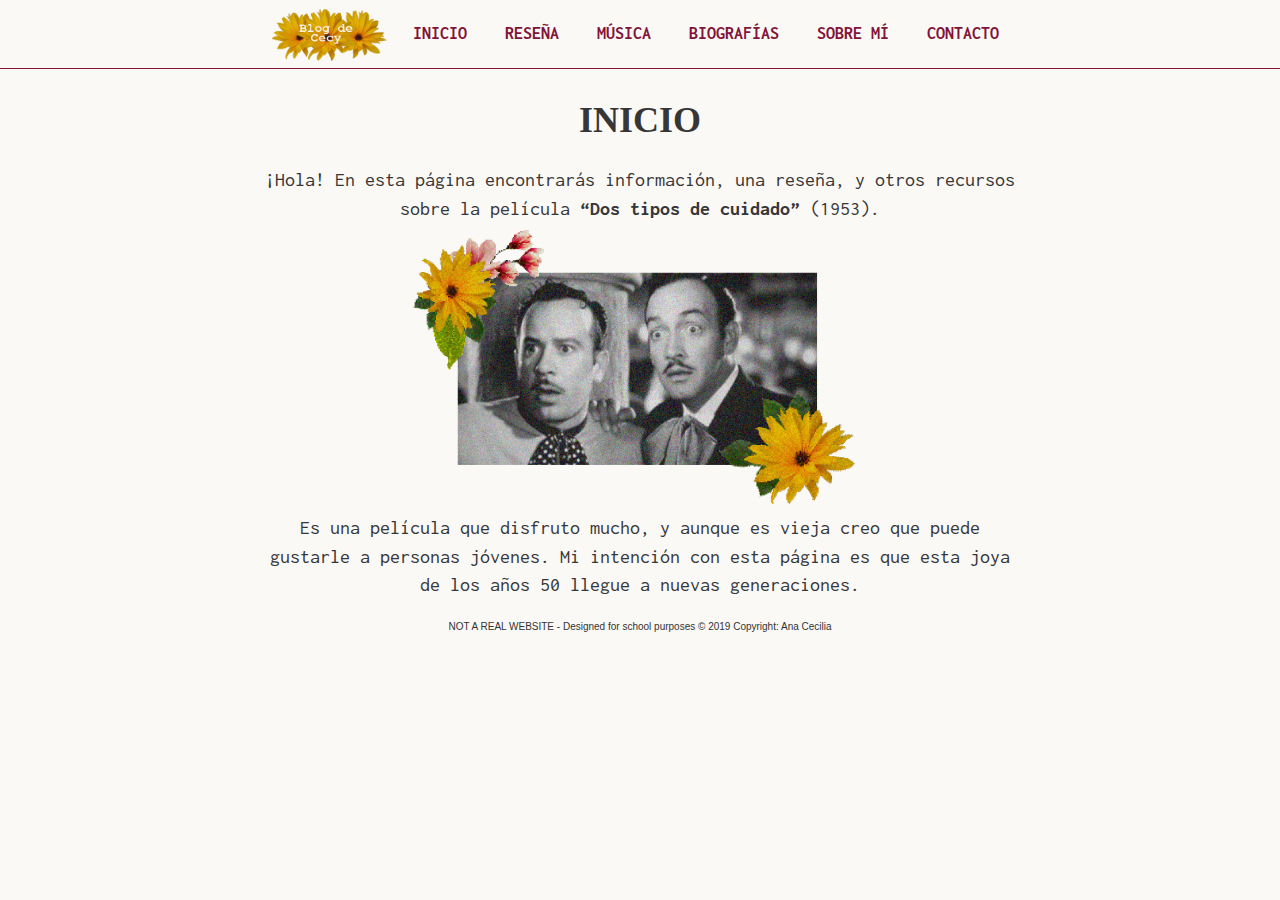
<file: index.html>
<!doctype html>
<html>
<head>
<meta charset="UTF-8">
<meta http-equiv="X-UA-Compatible" content="IE=edge">
<meta name="viewport" content="width=device-width, initial-scale=1.0">
<title>Blog de Cecy</title>
<link href="https://fonts.googleapis.com/css?family=Inconsolata&display=swap" rel="stylesheet">
<link href="css/bootstrap.css" rel="stylesheet" type="text/css">
<!-- HTML5 shim and Respond.js for IE8 support of HTML5 elements and media queries -->
<!-- WARNING: Respond.js doesn't work if you view the page via file:// -->
<!--[if lt IE 9]>
<script src="https://oss.maxcdn.com/html5shiv/3.7.2/html5shiv.min.js"></script>
<script src="https://oss.maxcdn.com/respond/1.4.2/respond.min.js"></script>
<![endif]-->
</head>

<body>

	<!---Navigation bar----------------------------------------------------------->
	<ul class="nav nav-tabs">
		<li align="left"><img src="./images/text_logo.png" align="left"></li>
		  <li role="presentation"><a href="index.html">INICIO</a></li>
		  <li role="presentation"><a href="resena.html">RESE&Ntilde;A</a></li>
		  <li role="presentation"><a href="musica.html">M&Uacute;SICA</a></li>
		  <li role="presentation"><a href="bios.html">BIOGRAF&Iacute;AS</a></li>
		  <li role="presentation"><a href="sobre.html">SOBRE&nbsp;M&Iacute;</a></li>
		  <li role="presentation"><a href="contacto.html">CONTACTO</a></li>
	</ul>
<!----------------------------------------------------------------------------->

<!---Table grid---------------------------------------------------------------->
<table width="100%" height="100%">
  <tbody>
    <tr>	<!--first row-->
      <td colspan="3">	<!--column that spans 3 columns-->
				<div class="page_title" align="center">INICIO</div>
			</td>
    </tr>	<!--end of first row-->


    <tr> <!--second row--->
      <td align="center" width="20%"></td>	<!--column 1--->
      <td width="60%">	<!--column 2--->
				<div class="index">
					<p align="center">
					 ¡Hola! En esta página encontrarás información, una reseña, y
					 otros recursos sobre la película <strong>“Dos tipos de cuidado”</strong> (1953).
				 </p>
					 <!--slideshow test-->
					 <p align="center">
						<img class="mySlides" src="./images/slide_1.png">
						<img  class="mySlides" src="./images/slide_2.png">
						<img class="mySlides" src="./images/slide_3.png">
					</p>
					 <!------------------->
					 <p align="center"> Es una pel&iacute;cula que disfruto mucho, y aunque es vieja
						 creo que puede gustarle a personas jóvenes. Mi intenci&oacute;n con esta p&aacute;gina es que esta
						 joya de los años 50 llegue a nuevas generaciones.</p>
				  </div>
				</td> <!--end of column 2--->

		<td align="center" width="20%"></td>	<!--column 3--->
	</tr> <!--end of second row--->

    <tr> <!--third row--->
		<td colspan="3" align="center"></td> <!--column that spans 3 columns-->
    </tr>
  </tbody>
</table>
<!---Table grid end------------------------------------------------------------>

<!-- Footer -->
<footer class="page-footer font-small blue">

  <!-- Copyright -->
  <div class="footer-copyright text-center py-3">
	NOT A REAL WEBSITE - Designed for school purposes
	© 2019 Copyright: Ana Cecilia
  </div>
  <!-- Copyright -->

</footer>
<!-- Footer -->




</body>

<script>
var slideIndex = 0;
carousel();

function carousel() {
  var i;
  var x = document.getElementsByClassName("mySlides");
  for (i = 0; i < x.length; i++) {
    x[i].style.display = "none";
  }
  slideIndex++;
  if (slideIndex > x.length) {slideIndex = 1}
  x[slideIndex-1].style.display = "block";
  setTimeout(carousel, 3000); // Change image every 3 seconds
}
</script>

</html>
</file>
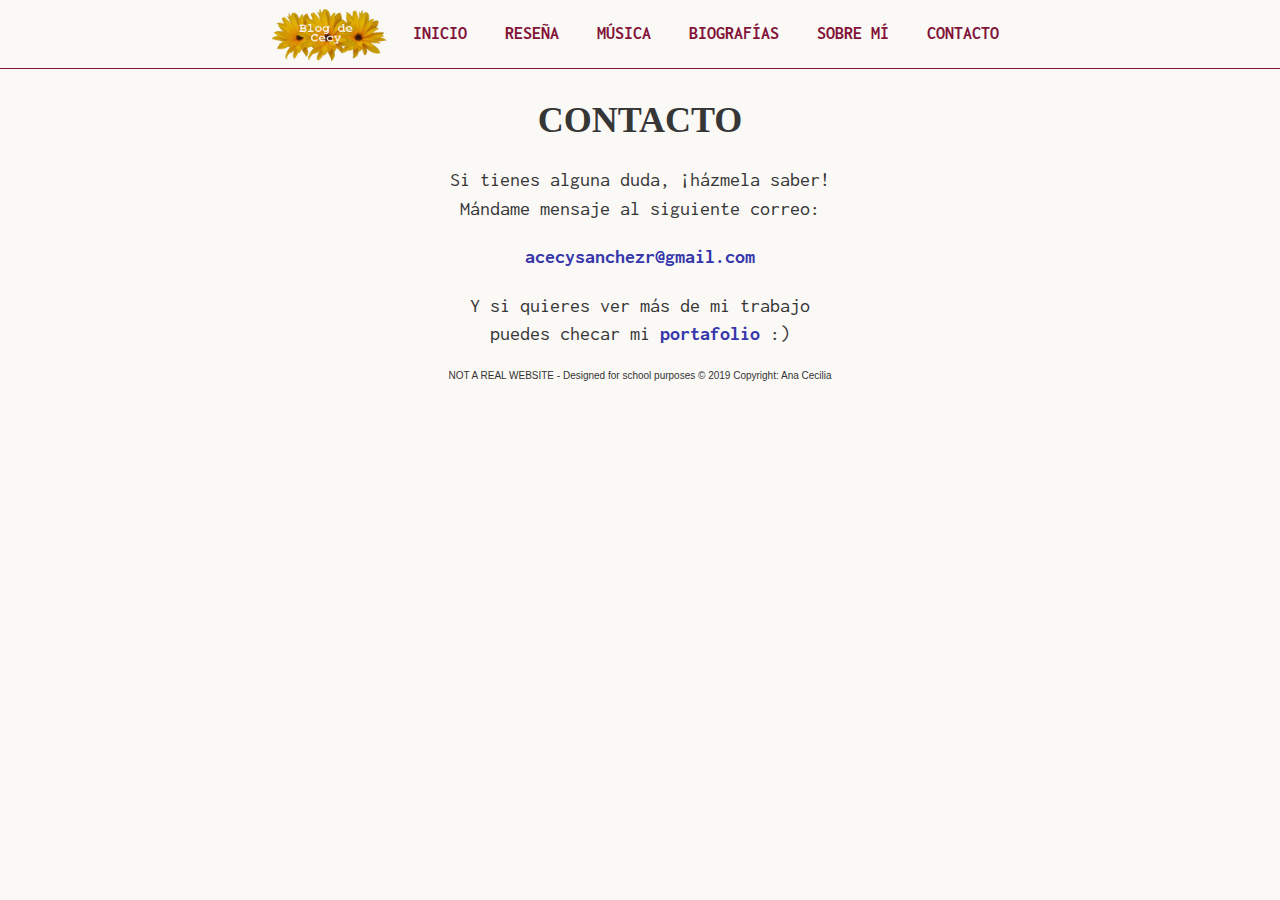
<file: contacto.html>
<!doctype html>
<html>
<head>
<meta charset="UTF-8">
<meta http-equiv="X-UA-Compatible" content="IE=edge">
<meta name="viewport" content="width=device-width, initial-scale=1.0">
<title>Contacto</title>
<link href="https://fonts.googleapis.com/css?family=Inconsolata&display=swap" rel="stylesheet">
<link href="css/bootstrap.css" rel="stylesheet" type="text/css">

<!-- HTML5 shim and Respond.js for IE8 support of HTML5 elements and media queries -->
<!-- WARNING: Respond.js doesn't work if you view the page via file:// -->
<!--[if lt IE 9]>
<script src="https://oss.maxcdn.com/html5shiv/3.7.2/html5shiv.min.js"></script>
<script src="https://oss.maxcdn.com/respond/1.4.2/respond.min.js"></script>
<![endif]-->
</head>

<body>
	<!-----------------------------*******NAV BAR *******----------------------------------->

	<ul class="nav nav-tabs">
		<li align="left"><img src="./images/text_logo.png" align="left"></li>
		<li role="presentation"><a href="index.html">INICIO</a></li>
		  <li role="presentation"><a href="resena.html">RESE&Ntilde;A</a></li>
		  <li role="presentation"><a href="musica.html">M&Uacute;SICA</a></li>
		  <li role="presentation"><a href="bios.html">BIOGRAF&Iacute;AS</a></li>
		  <li role="presentation"><a href="sobre.html">SOBRE&nbsp;M&Iacute;</a></li>
		  <li role="presentation"><a href="contacto.html">CONTACTO</a></li>
	</ul>
<!---------------------------------------------------------------------------->


<table width="100%" height="100%">
  <tbody>
    <tr>
      <td colspan="3" align="center">
				<div class="page_title" align="center">CONTACTO</div>
		</td>
    </tr>
	  <!---------------------------------------------------------------------------->
    <tr> <!--table row-->
      <td align="center" width="35%">
			</td>

      <td width="30%">
				<p align="center">Si tienes alguna duda, ¡h&aacute;zmela saber! M&aacute;ndame mensaje
				al siguiente correo: </p>
				<p align="center"><a href="mailto:acecysanchezr@gmail.com">acecysanchezr@gmail.com</a></p>
				<p align="center">Y si quieres ver m&aacute;s de mi trabajo puedes checar mi
					<a href="https://www.behance.net/acecysanchezr" target="_blank">portafolio</a> :)</p>
			</td>

		<td align="center" width="35%">
		</td>
    </tr>


    <tr>
		<td colspan="3"></td>
    </tr>
  </tbody>
</table>

<!-- Copyright -->
<div class="footer-copyright text-center py-3">
NOT A REAL WEBSITE - Designed for school purposes
© 2019 Copyright: Ana Cecilia
</div>
<!-- Copyright -->

</body>
</html>
</file>
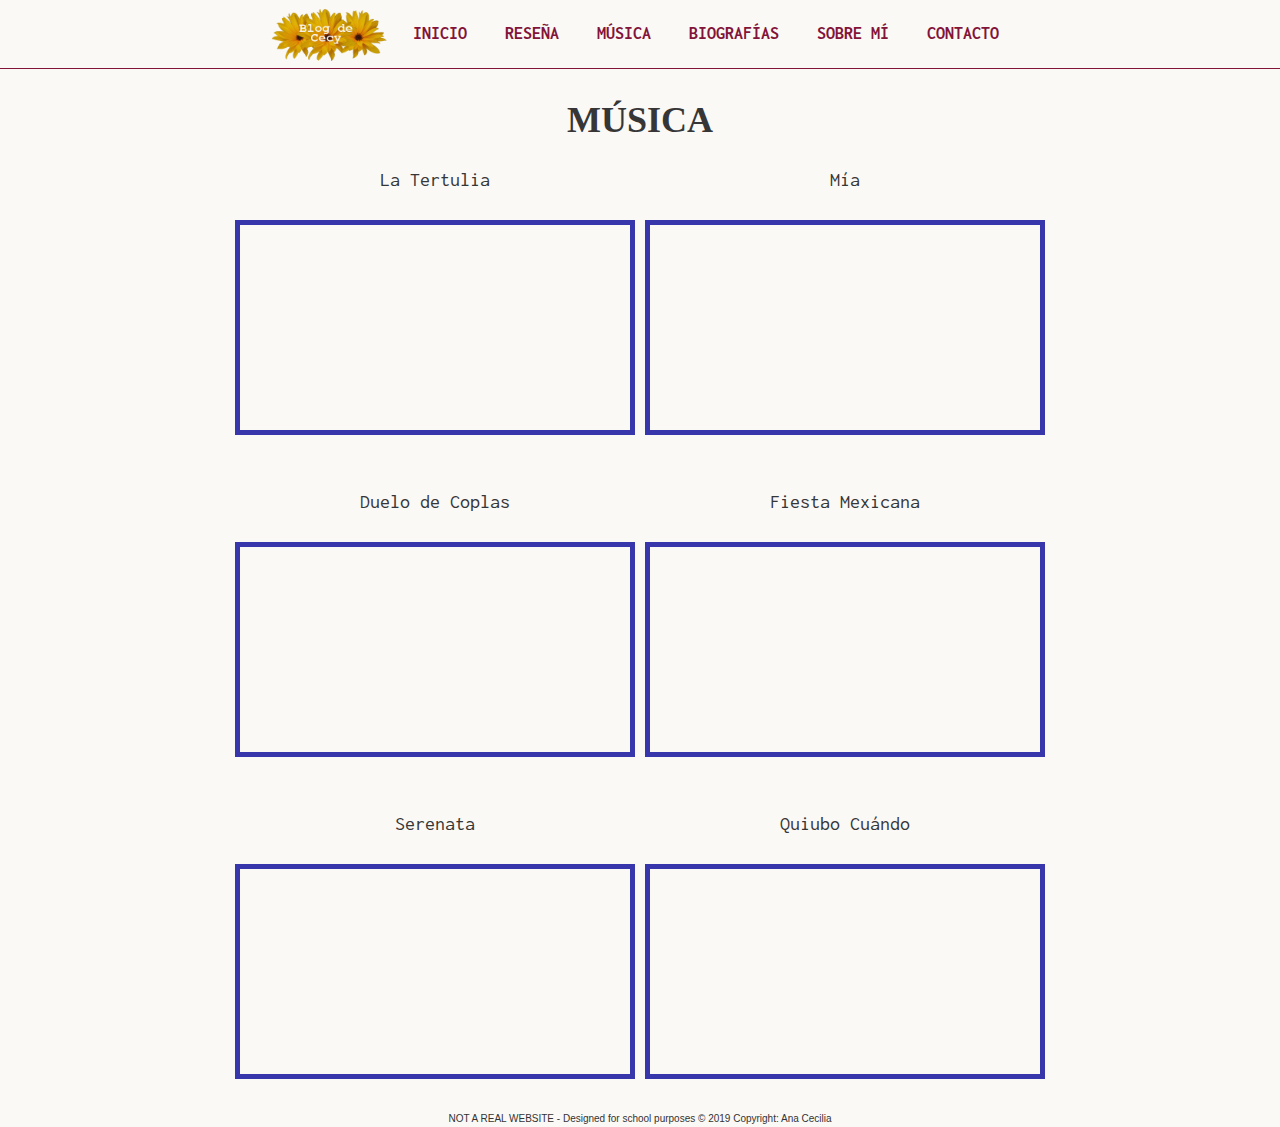
<file: musica.html>
<!doctype html>
<html>
<head>
<meta charset="UTF-8">
<meta http-equiv="X-UA-Compatible" content="IE=edge">
<meta name="viewport" content="width=device-width, initial-scale=1.0">
<title>M&uacute;sica</title>
<link href="https://fonts.googleapis.com/css?family=Inconsolata&display=swap" rel="stylesheet">
<link href="css/bootstrap.css" rel="stylesheet" type="text/css">

<!-- HTML5 shim and Respond.js for IE8 support of HTML5 elements and media queries -->
<!-- WARNING: Respond.js doesn't work if you view the page via file:// -->
<!--[if lt IE 9]>
<script src="https://oss.maxcdn.com/html5shiv/3.7.2/html5shiv.min.js"></script>
<script src="https://oss.maxcdn.com/respond/1.4.2/respond.min.js"></script>
<![endif]-->
</head>

<body>

<!-----------------------------*******NAV BAR *******----------------------------------->
<ul class="nav nav-tabs">
	<li align="left"><img src="./images/text_logo.png" align="left"></li>
		<li role="presentation"><a href="index.html">INICIO</a></li>
		<li role="presentation"><a href="resena.html">RESE&Ntilde;A</a></li>
		<li role="presentation"><a href="musica.html">M&Uacute;SICA</a></li>
		<li role="presentation"><a href="bios.html">BIOGRAF&Iacute;AS</a></li>
		<li role="presentation"><a href="sobre.html">SOBRE&nbsp;M&Iacute;</a></li>
		<li role="presentation"><a href="contacto.html">CONTACTO</a></li>
</ul>

<!---------------------------------------------------------------------------->

<table width="100%" height="100%" align="center">
  <tbody>
    <tr>
    <td colspan="4">
		 <div class="page_title" align="center">M&Uacute;SICA</div>
	 </td>
    </tr>


    <tr>
			<td width="20%"></td>

			<td width="30%"><p align="center">La Tertulia</p> <p align="center"><iframe width="400" height="215" src="https://www.youtube.com/embed/U1Bgua9HKig" frameborder="0" allow="accelerometer; autoplay; encrypted-media; gyroscope; picture-in-picture" allowfullscreen></iframe></p></td>
		  <td width="30%"><p align="center">M&iacute;a</p><p align="center"><iframe width="400" height="215" src="https://www.youtube.com/embed/bjrNyLRUN2o" frameborder="0" allow="accelerometer; autoplay; encrypted-media; gyroscope; picture-in-picture" allowfullscreen></iframe></p></td>
			<td width="20%"></td>
		</tr>


		<tr>
		<td width="20%"></td>
		<td width="30%"><p align="center">Duelo de Coplas</p><p align="center"><iframe width="400" height="215" src="https://www.youtube.com/embed/kHEhw0DTwnw" frameborder="0" allow="accelerometer; autoplay; encrypted-media; gyroscope; picture-in-picture" allowfullscreen></iframe></p></td>
		<td width="30%"><p align="center">Fiesta Mexicana</p> <p align="center"><iframe width="400" height="215" src="https://www.youtube.com/embed/4r6eYG1RuGQ" frameborder="0" allow="accelerometer; autoplay; encrypted-media; gyroscope; picture-in-picture" allowfullscreen></iframe></p></td>
		<td width="20%"></td>
	</tr>

	 <tr>
		 <td width="20%"></td>
		 <td width="30%"><p align="center">Serenata </p> <p align="center"><iframe width="400" height="215" src="https://www.youtube.com/embed/aHdopRew9-I" frameborder="0" allow="accelerometer; autoplay; encrypted-media; gyroscope; picture-in-picture" allowfullscreen></iframe></p></td>
		 <td width="30%"><p align="center"> Quiubo Cu&aacute;ndo</p> <p align="center"><iframe width="400" height="215" src="https://www.youtube.com/embed/jdRY0cny0IY" frameborder="0" allow="accelerometer; autoplay; encrypted-media; gyroscope; picture-in-picture" allowfullscreen></iframe></p></td>
		 <td width="20%"></td>
		</tr>


    <tr>
		<td colspan="4"></td>
    </tr>
  </tbody>
</table>

<!-- Copyright -->
<div class="footer-copyright text-center py-3">
NOT A REAL WEBSITE - Designed for school purposes
© 2019 Copyright: Ana Cecilia
</div>
<!-- Copyright -->

</body>
</html>
</file>
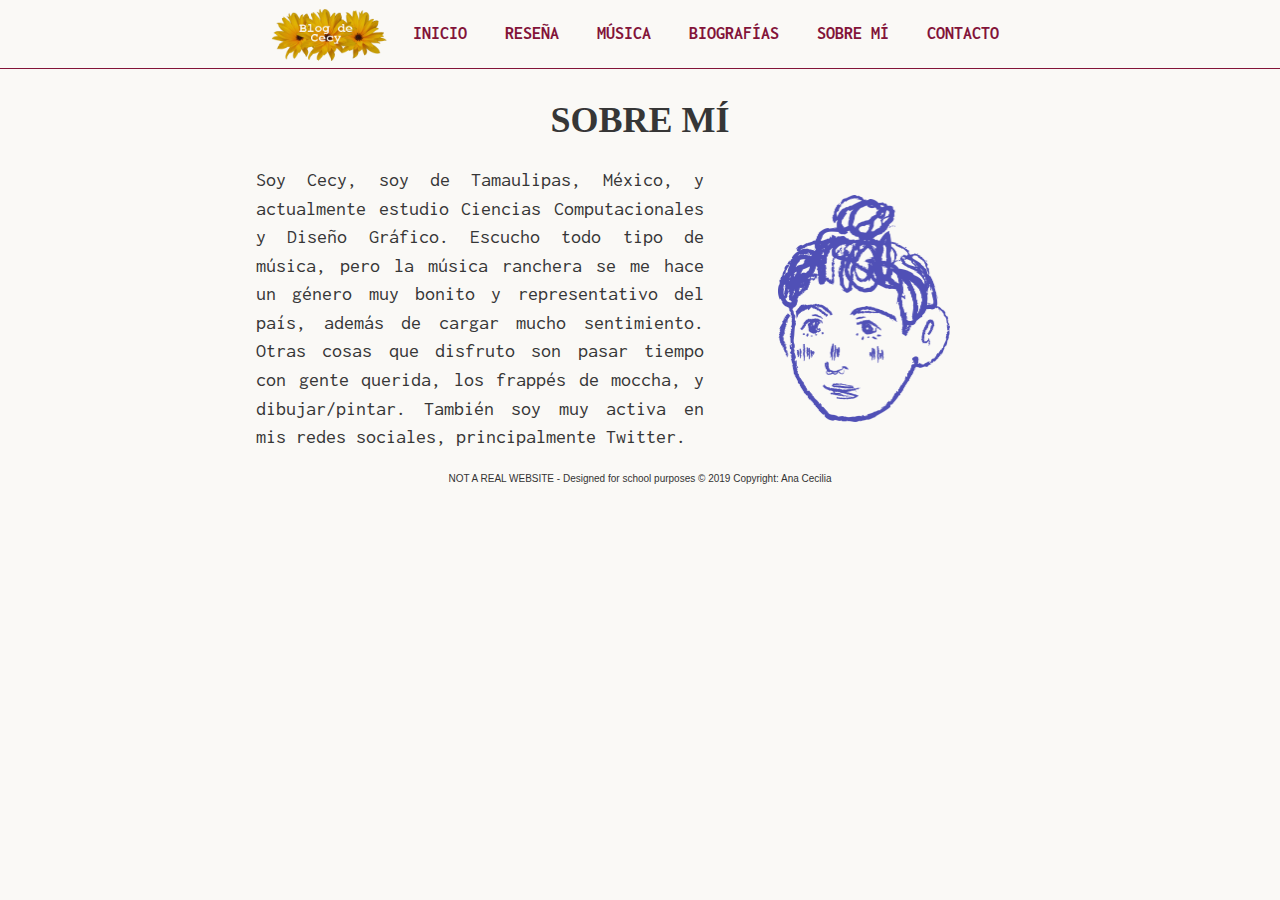
<file: sobre.html>
<!doctype html>
<html>
<head>
<meta charset="UTF-8">
<meta http-equiv="X-UA-Compatible" content="IE=edge">
<meta name="viewport" content="width=device-width, initial-scale=1.0">
<title>Sobre M&iacute;</title>
<link href="https://fonts.googleapis.com/css?family=Inconsolata&display=swap" rel="stylesheet">
<link href="css/bootstrap.css" rel="stylesheet" type="text/css">

<!-- HTML5 shim and Respond.js for IE8 support of HTML5 elements and media queries -->
<!-- WARNING: Respond.js doesn't work if you view the page via file:// -->
<!--[if lt IE 9]>
<script src="https://oss.maxcdn.com/html5shiv/3.7.2/html5shiv.min.js"></script>
<script src="https://oss.maxcdn.com/respond/1.4.2/respond.min.js"></script>
<![endif]-->
</head>

<body>
	<!-----------------------------*******NAV BAR *******----------------------------------->
	<ul class="nav nav-tabs">
		<li align="left"><img src="./images/text_logo.png" align="left"></li>
		  <li role="presentation"><a href="index.html">INICIO</a></li>
		  <li role="presentation"><a href="resena.html">RESE&Ntilde;A</a></li>
		  <li role="presentation"><a href="musica.html">M&Uacute;SICA</a></li>
		  <li role="presentation"><a href="bios.html">BIOGRAF&Iacute;AS</a></li>
		  <li role="presentation"><a href="sobre.html">SOBRE&nbsp;M&Iacute;</a></li>
		  <li role="presentation"><a href="contacto.html">CONTACTO</a></li>
	</ul>
<!---------------------------------------------------------------------------->

<table width="100%">
  <tbody>
    <tr>
      <td colspan="4">
				<div class="page_title" align="center">SOBRE M&Iacute;</div>
		</td>
    </tr>

    <tr>
			<td width="20%"></td>


			<td width="35%">
				<div align="justify"><p>
					Soy Cecy, soy de Tamaulipas, M&eacute;xico, y actualmente estudio Ciencias Computacionales y
					Diseño Gráfico. Escucho todo tipo de música, pero la música ranchera se me hace un género muy bonito y
					representativo del país, además de cargar mucho sentimiento. Otras cosas que disfruto son pasar tiempo con gente querida, los frappés
					de moccha, y dibujar/pintar. También soy muy activa en mis redes sociales, principalmente Twitter.
				</p>
			</div>
			</td>

			<td width="25%">
				<div align="center"><img src="./images/blue_logo.png" width="55%">
				</div>
			</td>

      <td width="20%">
			</td>
    </tr>
    <tr>
		<td colspan="4"></td>
    </tr>
  </tbody>
</table>

<!-- Copyright -->
<div class="footer-copyright text-center py-3">
NOT A REAL WEBSITE - Designed for school purposes
© 2019 Copyright: Ana Cecilia</a>
</div>
<!-- Copyright -->

</body>
</html>
</file>
